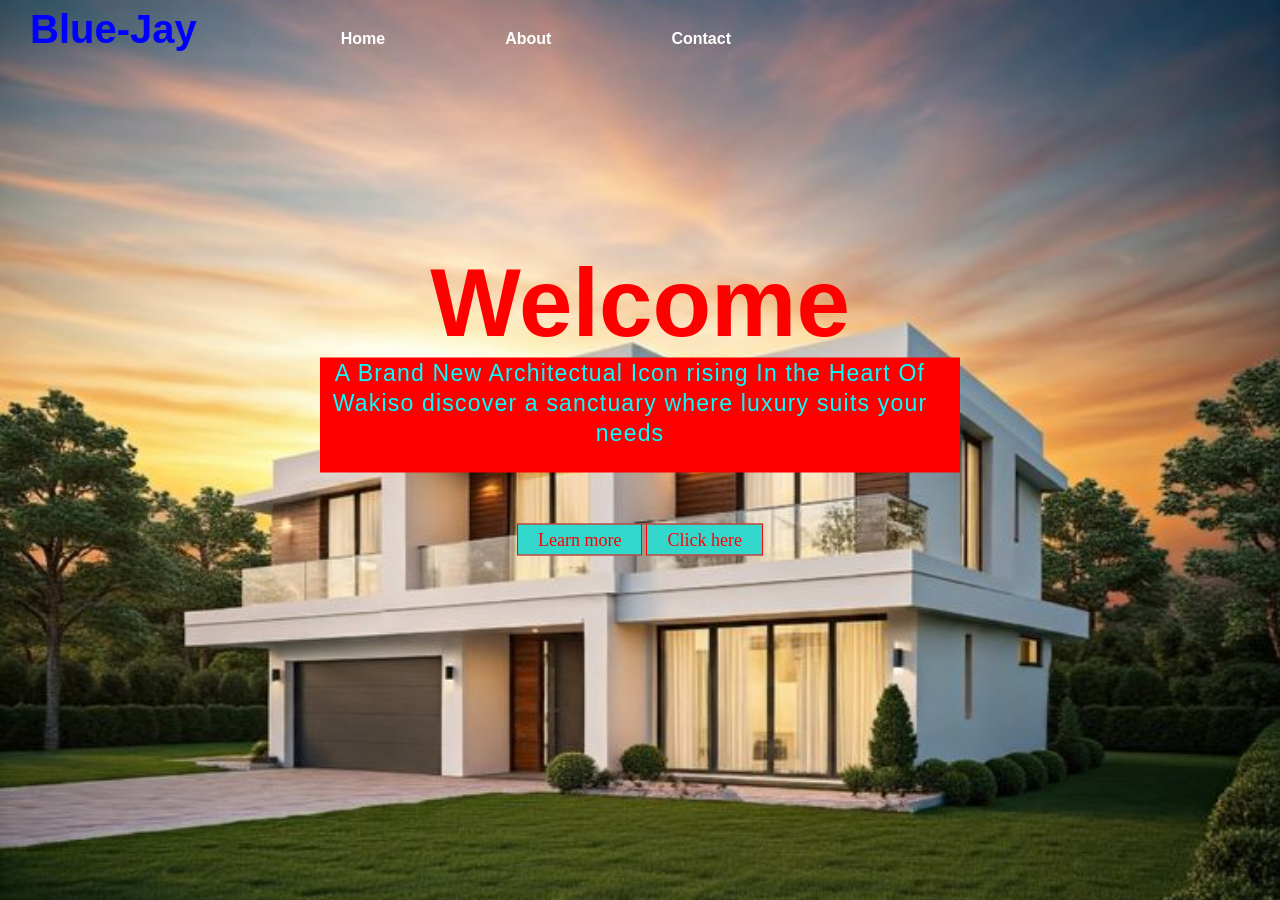
<file: Index.html>
<!DOCTYPE html>
<html lang="en">
<head>
    <meta charset="UTF-8">
    <meta name="viewport" content="width=device-width, initial-scale=1.0">
    <link rel="stylesheet" href="Style.css">
    <title>Real-estate.56</title>
</head>
<body class="index">
    <header>
        <div class="main">
        <div class="Navbar">
            <h1 class="logo">Blue-Jay</h1>
        </div>
         <div class="menu">
            <ul>
                <li><a href="Index.html">Home</a></li>
                <li><a href="About.html">About</a></li>
                <li><a href="Contact.html">Contact</a></li>
            </ul>
        </div>

        <div class="title">
            <h1>Welcome</h1>
            <p class="Par">A Brand New Architectual Icon rising In the Heart Of Wakiso
                discover a sanctuary where luxury suits your needs
            </p>
        </div>

        <div class="button">
            <a href="#" class="btn">Learn more</a>
            <a href="#" class="btn">Click here</a>
        </div>
    </header>
</body>
</html>
</file>
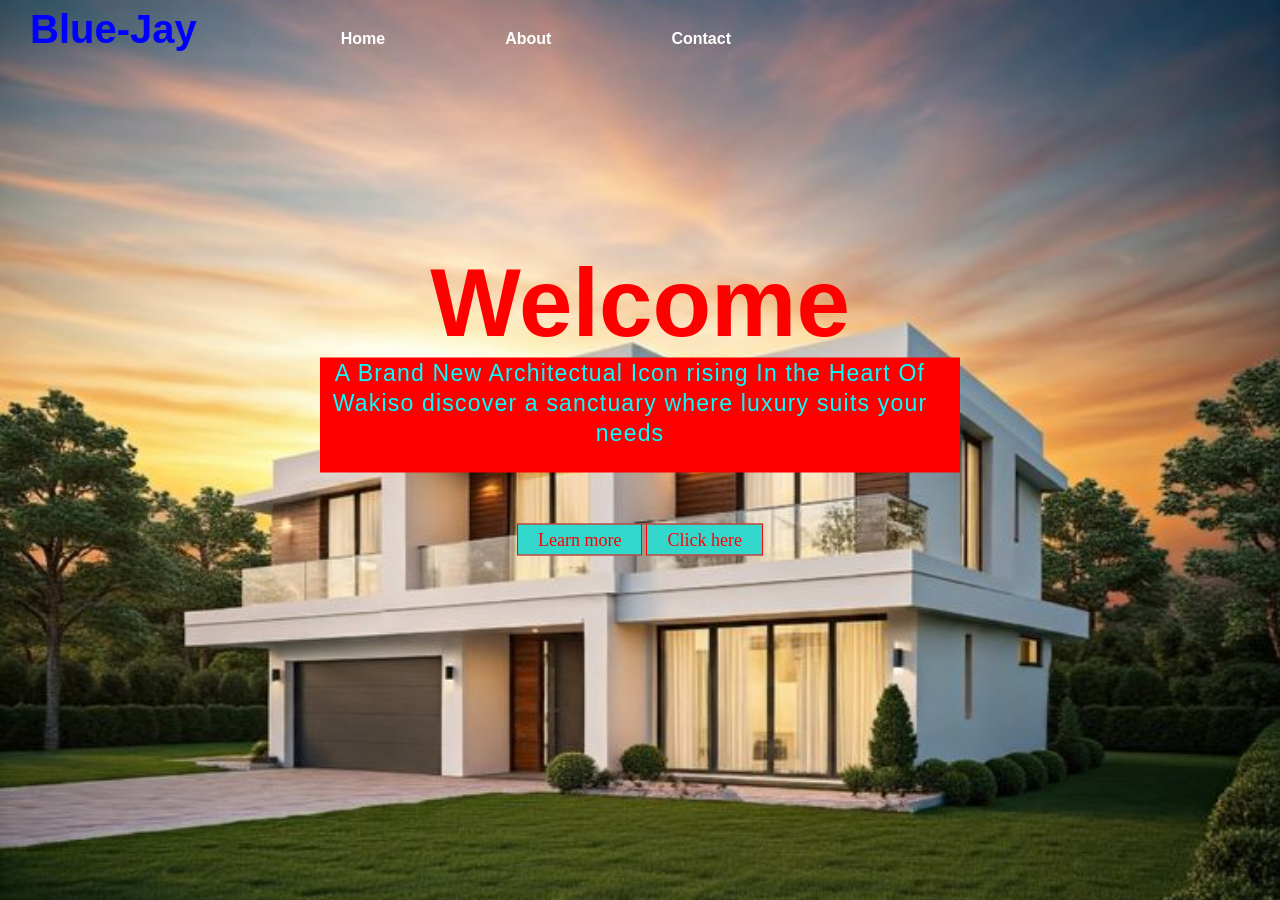
<file: index.html>
<!DOCTYPE html>
<html lang="en">
<head>
    <meta charset="UTF-8">
    <meta name="viewport" content="width=device-width, initial-scale=1.0">
    <link rel="stylesheet" href="style.css">
    <title>Real-estate.56</title>
</head>
<body class="index">
    <header>
        <div class="main">
        <div class="Navbar">
            <h1 class="logo">Blue-Jay</h1>
        </div>
         <div class="menu">
            <ul>
                <li><a href="index.html">Home</a></li>
                <li><a href="about.html">About</a></li>
                <li><a href="contact.html">Contact</a></li>
            </ul>
        </div>

        <div class="title">
            <h1>Welcome</h1>
            <p class="Par">A Brand New Architectual Icon rising In the Heart Of Wakiso
                discover a sanctuary where luxury suits your needs
            </p>
        </div>

        <div class="button">
            <a href="#" class="btn">Learn more</a>
            <a href="#" class="btn">Click here</a>
        </div>
    </header>
</body>
</html>
</file>
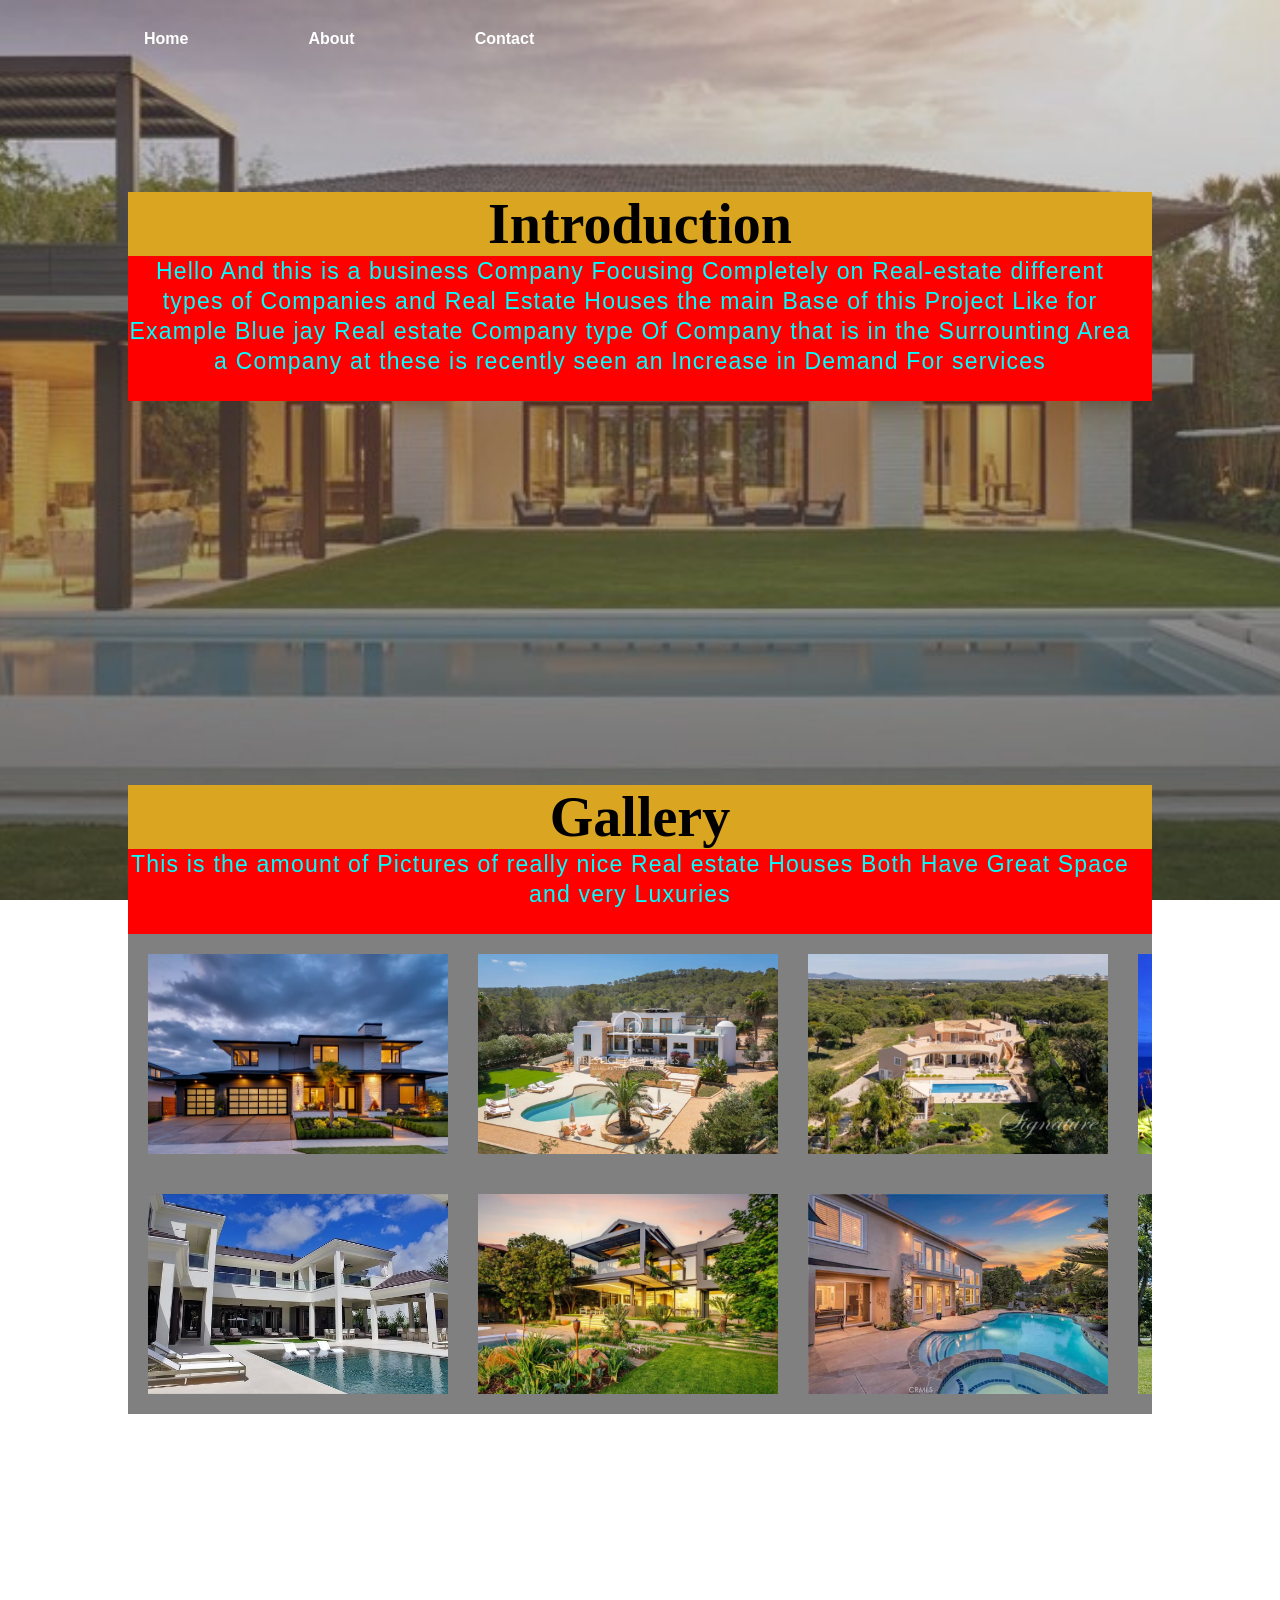
<file: About.html>
<!DOCTYPE html>
<html lang="en">
<head>
    <meta charset="UTF-8">
    <meta name="viewport" content="width=device-width, initial-scale=1.0">
    <link rel="stylesheet" href="style.css">
    <title>About Us</title>
</head>
<body class="about">
    <header>
        <div class="Sector19">
            <ul>
                <li><a href="Index.html">Home</a></li>
                <li><a href="About.html">About</a></li>
                <li><a href="Contact.html">Contact</a></li>
            </ul>
        </div>

        <main>
            <article class="Sector1">
                <h2>Introduction</h2>
                <p class="Par">Hello And this is a business Company Focusing Completely on Real-estate
                    different types of Companies and Real Estate Houses the main Base of this Project Like 
                    for Example Blue jay Real estate Company type Of Company that is in the Surrounting Area 
                    a Company at these is recently seen an Increase in Demand For services
                </p>
            </article>
        </main>

        <main>
            <article class="Sector2">
                <h2>Gallery</h2>
                <p class="Par">This is the amount of Pictures of really nice Real estate Houses Both Have Great Space and very Luxuries</p>

                <div class="scroll-container">
                    <img src="Real Estate Photography and 3D Tours.jpg" alt="">
                    <img src="Real.estate.3.jpeg" alt="">
                    <img src="Real.Estate.545.jpeg" alt="">
                    <img src="Luxury mansion in California 12.jpeg" alt="">
                    <img src="img_9195-43.jpg" alt="">
                    <img src="Modern House Stock Photos, Images and Backgrounds for Free Download.jpg" alt="">
                    <img src="image-654.jpg" alt="">
                </div>

                <div class="scroll-container">
                    <img src="H-real estate-Image-14.jpg" alt="">
                    <img src="image-200.jpeg" alt="">
                    <img src="Real eastate-image.jpeg" alt="">
                    <img src="House-image-19.jpg" alt="">
                    <img src="Image765.jpg"  alt="">
                    <img src="Real estate-Image-134.jpeg" alt="">
                </div>
            </article>        
        </main>            
    </header>
</body>
</html>
</file>
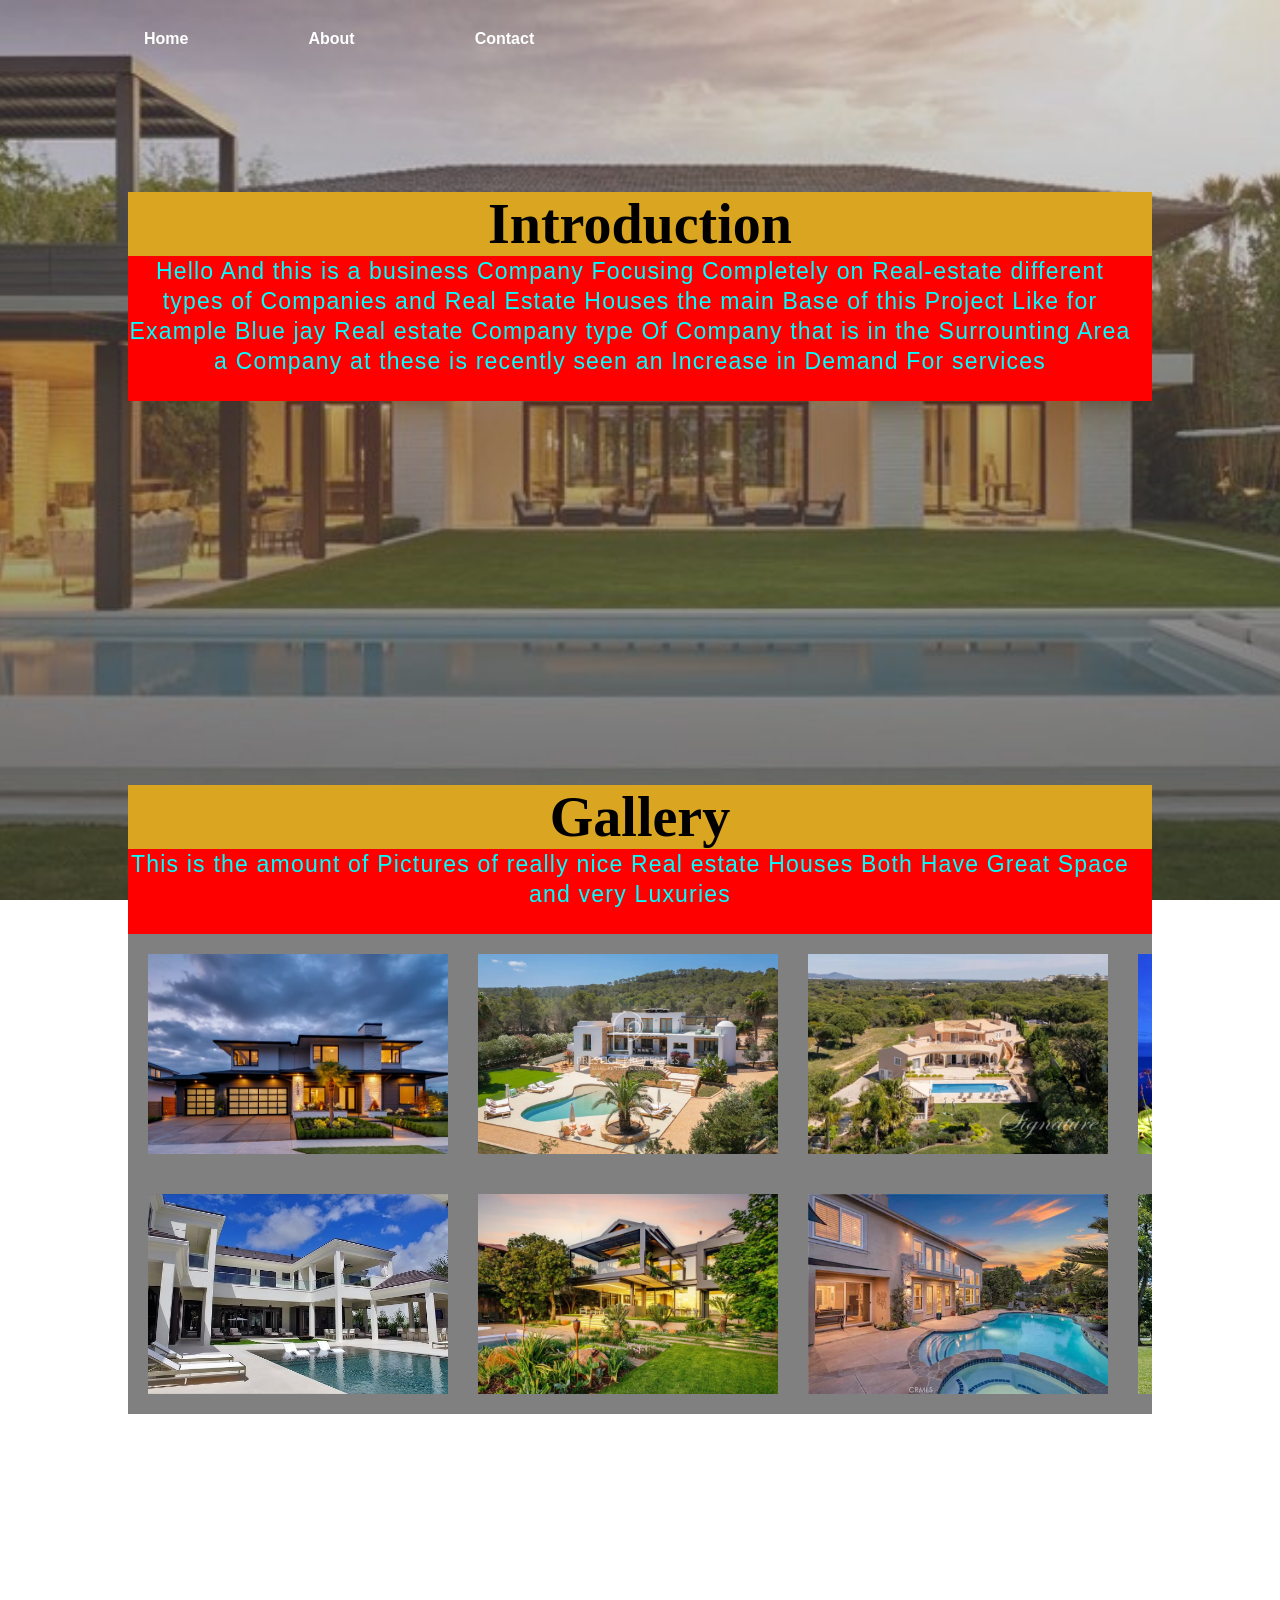
<file: about.html>
<!DOCTYPE html>
<html lang="en">
<head>
    <meta charset="UTF-8">
    <meta name="viewport" content="width=device-width, initial-scale=1.0">
    <link rel="stylesheet" href="style.css">
    <title>About Us</title>
</head>
<body class="about">
    <header>
        <div class="Sector19">
            <ul>
                <li><a href="index.html">Home</a></li>
                <li><a href="about.html">About</a></li>
                <li><a href="contact.html">Contact</a></li>
            </ul>
        </div>

        <main>
            <article class="Sector1">
                <h2>Introduction</h2>
                <p class="Par">Hello And this is a business Company Focusing Completely on Real-estate
                    different types of Companies and Real Estate Houses the main Base of this Project Like 
                    for Example Blue jay Real estate Company type Of Company that is in the Surrounting Area 
                    a Company at these is recently seen an Increase in Demand For services
                </p>
            </article>
        </main>

        <main>
            <article class="Sector2">
                <h2>Gallery</h2>
                <p class="Par">This is the amount of Pictures of really nice Real estate Houses Both Have Great Space and very Luxuries</p>

                <div class="scroll-container">
                    <img src="Real Estate Photography and 3D Tours.jpg" alt="">
                    <img src="Real.estate.3.jpeg" alt="">
                    <img src="Real.Estate.545.jpeg" alt="">
                    <img src="Luxury mansion in California 12.jpeg" alt="">
                    <img src="img_9195-43.jpg" alt="">
                    <img src="Modern House Stock Photos, Images and Backgrounds for Free Download.jpg" alt="">
                    <img src="image-654.jpg" alt="">
                </div>

                <div class="scroll-container">
                    <img src="H-real estate-Image-14.jpg" alt="">
                    <img src="image-200.jpeg" alt="">
                    <img src="Real eastate-image.jpeg" alt="">
                    <img src="House-image-19.jpg" alt="">
                    <img src="Image765.jpg"  alt="">
                    <img src="Real estate-Image-134.jpeg" alt="">
                </div>
            </article>        
        </main>            
    </header>
</body>
</html>
</file>
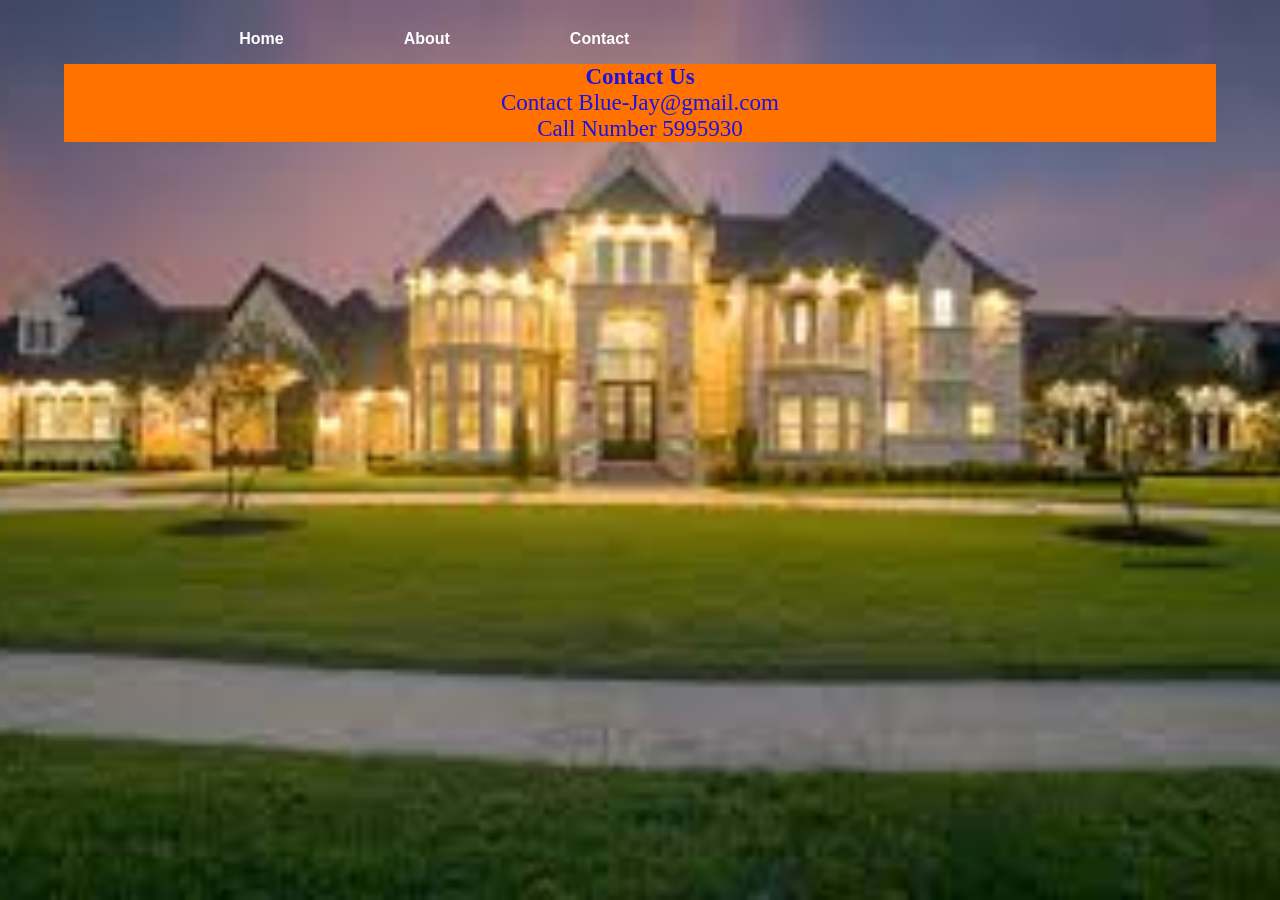
<file: Contact.html>
<!DOCTYPE html>
<html lang="en">
<head>
    <meta charset="UTF-8">
    <meta name="viewport" content="width=device-width, initial-scale=1.0">
    <link rel="stylesheet" href="style.css">
    <title>Contact us</title>
</head>
<body class="Contact">
    <div class="Sector34">
            <ul>
                <li><a href="Index.html">Home</a></li>
                <li><a href="About.html">About</a></li>
                <li><a href="Contact.html">Contact</a></li>
            </ul>
        </div>
    <main>
        <article class="Preview14">
            <h3>Contact Us</h3>
            <div class="Sector13">
              Contact Blue-Jay@gmail.com
            <br>Call Number 5995930  
            </div>
        </article>
    </main>
</body>
</html>
</file>
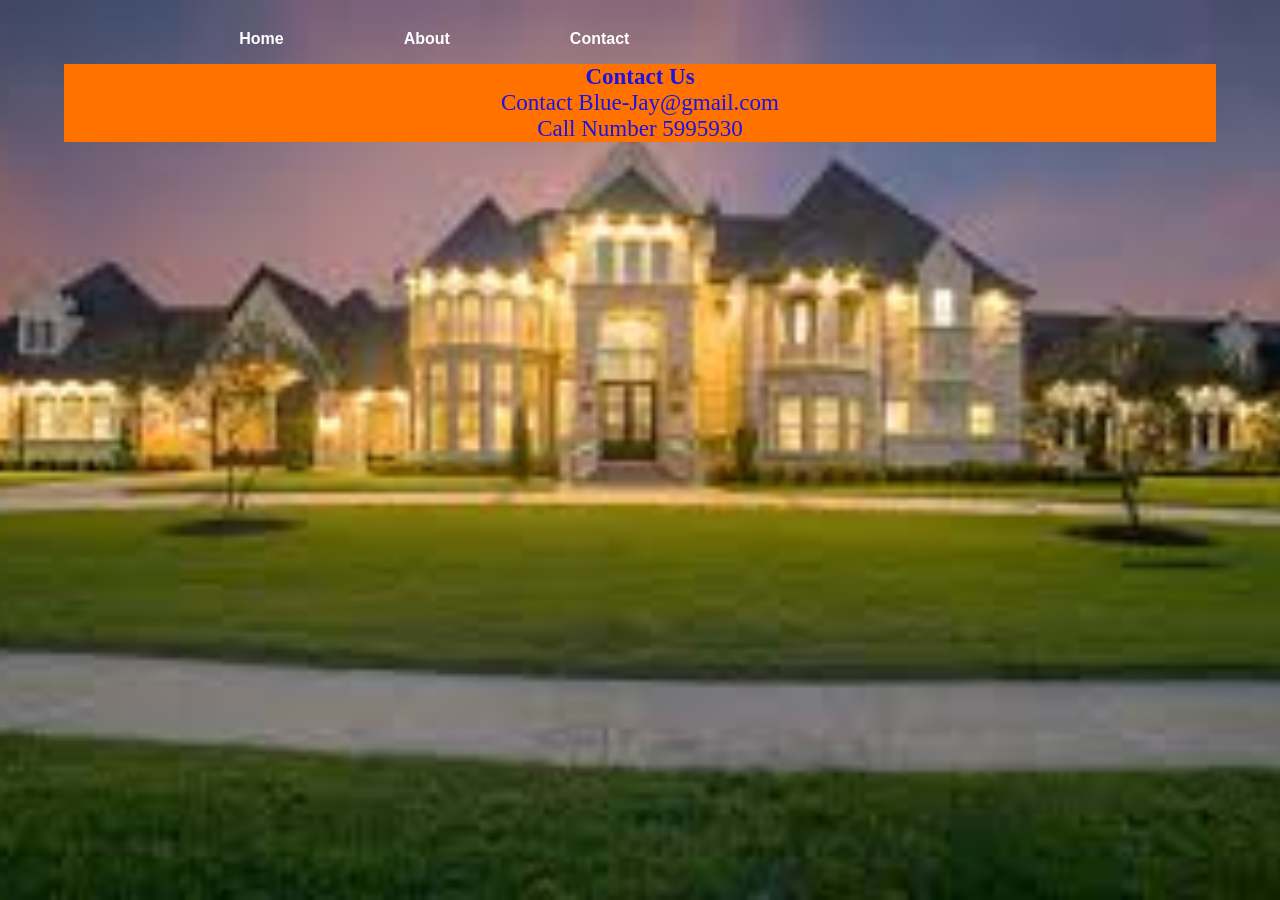
<file: contact.html>
<!DOCTYPE html>
<html lang="en">
<head>
    <meta charset="UTF-8">
    <meta name="viewport" content="width=device-width, initial-scale=1.0">
    <link rel="stylesheet" href="style.css">
    <title>Contact us</title>
</head>
<body class="Contact">
    <div class="Sector34">
            <ul>
                <li><a href="index.html">Home</a></li>
                <li><a href="about.html">About</a></li>
                <li><a href="contact.html">Contact</a></li>
            </ul>
        </div>
    <main>
        <article class="Preview14">
            <h3>Contact Us</h3>
            <div class="Sector13">
              Contact Blue-Jay@gmail.com
            <br>Call Number 5995930  
            </div>
        </article>
    </main>
</body>
</html>
</file>
<file: Style.css>
*{
    margin: 0;
    padding: 0;
}

.index{
    background-image: url("🔑\ Unlock\ Your\ Dream\ Home_\ Top\ Real\ Estate\ Tips.jpg");
    background-size: cover;
    background-position: center;
    background-repeat: no-repeat;
    background-attachment: fixed;
}

.Navbar{
    width: 95%;
    height: auto;
    margin-left: 30px;
}

.logo{
    color: blue;
    font-size: 40px;
    font-family: arial;
    float: left;
    padding-top: .6%;
    cursor: pointer;
}

.menu{
    width: 600px;
    float: left;
    height: 70px;
}

ul{
    float: left;
    display: flex;
    padding-top: 30px;
    justify-content: center;
    align-items: center;
    margin-left: 14%;
}
ul li{
    list-style: none;
    margin-left: 60px;
    font-size: 16px;
}

ul li a{
    text-decoration: none;
    color: #000;
    font-family: Arial, helvetica, sans-serif;
    font-weight: bold;
}

ul li a:hover{
    color: #ff7200;
}

.title{
    position: absolute;
    top: 40%;
    left: 50%;
    transform: translate(-50%, -50%);
    text-align: center;
}

.title h1{
    cursor: pointer;
    font-family: sans-serif;
    color: rgb(255, 0, 0);
    font-size: 96px;
}


.Par{
    padding-bottom: 25px;
    padding-right: 20px;
    font-family: Arial;
    letter-spacing: 1.2px;
    line-height: 30px;
    color: cyan;
    font-size: 23px;
    background-color: red;
}

.button{
    position: absolute;
    top: 60%;
    left: 50%;
    transform: translate(-50%, -50%);
}

.btn{
    color: red;
    padding: 5px 20px;
    font-size: 18px;
    text-decoration: none;
    border: 1px solid red;
    background-color: rgb(51, 216, 205);
}

.btn:hover{
    background-color: green;
    color: #000;
}

h2{
    color: black;
    background-color: goldenrod;
    font-size: 56px;
}

.Sector1{
    color: yellow;
    padding: 15% 10%;
    text-align: center;
    font-size: 28px;
}

.Sector2{
    color: yellow;
    padding: 15% 10%;
    text-align: center;
    font-size: 28px;
}

.about{
    background-image: url("Image765.jpg");
    background-size: cover;
    background-position: center;
    background-repeat: no-repeat;
    background-attachment: fixed;
}

.scroll-container {
        display: flex;
        overflow-x: auto;
        gap: 10px;
        padding: 10px;
        scroll-behavior: smooth;
        white-space: nowrap;
    }

    .scroll-container img {
        width: 300px;
        height: 200px;
        object-fit: cover;
        border-radius: 10px;
        flex-shrink: 0;
    }

    /* Optional scrollbar styling */
    .scroll-container::-webkit-scrollbar {
        height: 8px;
    }

    .scroll-container::-webkit-scrollbar-thumb {
        background: #555;
        border-radius: 4px;
    }

    .scroll-container::-webkit-scrollbar-thumb:hover {
        background: #555;
    }

div.scroll-container {
    background-color: gray;
    overflow: auto;
    white-space: nowrap;
    padding: 10px;
}

div.scroll-container img {
  padding: 10px;
}

.Sector19{
    width: 600px;
    float: left;
    height: 70px;
}

ul{
    float: left;
    display: flex;
    padding-top: 30px;
    justify-content: center;
    align-items: center;
    margin-right: 14%;
}
ul li{
    list-style: none;
    margin-right: 60px;
    font-size: 16px;
}

ul li a{
    text-decoration: none;
    color: #fff;
    font-family: Arial, helvetica, sans-serif;
    font-weight: bold;
}

ul li a:hover{
    color: #ff7200;
}

.Contact{
    background-image: url("images-56.jpg");
    background-size: cover;
    background-position: center;
    background-repeat: no-repeat;
    background-attachment: fixed;
}


h3{
    color: rgb(26, 19, 230);
    text-align: center;
    background-color: #ff7200;
    font-size: 23px;
}

.Preview14{
    color: rgb(26, 19, 230);
    text-align: center;
    padding: 5% 5%;
    font-size: 23px;
}

.Sector13{
    color: rgb(26, 19, 230);
    text-align: center;
    background-color: #ff7200;
    font-size: 23px;
}
</file>
<file: style.css>
*{
    margin: 0;
    padding: 0;
}

.index{
    background-image: url("🔑\ Unlock\ Your\ Dream\ Home_\ Top\ Real\ Estate\ Tips.jpg");
    background-size: cover;
    background-position: center;
    background-repeat: no-repeat;
    background-attachment: fixed;
}

.Navbar{
    width: 95%;
    height: auto;
    margin-left: 30px;
}

.logo{
    color: blue;
    font-size: 40px;
    font-family: arial;
    float: left;
    padding-top: .6%;
    cursor: pointer;
}

.menu{
    width: 600px;
    float: left;
    height: 70px;
}

ul{
    float: left;
    display: flex;
    padding-top: 30px;
    justify-content: center;
    align-items: center;
    margin-left: 14%;
}
ul li{
    list-style: none;
    margin-left: 60px;
    font-size: 16px;
}

ul li a{
    text-decoration: none;
    color: #000;
    font-family: Arial, helvetica, sans-serif;
    font-weight: bold;
}

ul li a:hover{
    color: #ff7200;
}

.title{
    position: absolute;
    top: 40%;
    left: 50%;
    transform: translate(-50%, -50%);
    text-align: center;
}

.title h1{
    cursor: pointer;
    font-family: sans-serif;
    color: rgb(255, 0, 0);
    font-size: 96px;
}


.Par{
    padding-bottom: 25px;
    padding-right: 20px;
    font-family: Arial;
    letter-spacing: 1.2px;
    line-height: 30px;
    color: cyan;
    font-size: 23px;
    background-color: red;
}

.button{
    position: absolute;
    top: 60%;
    left: 50%;
    transform: translate(-50%, -50%);
}

.btn{
    color: red;
    padding: 5px 20px;
    font-size: 18px;
    text-decoration: none;
    border: 1px solid red;
    background-color: rgb(51, 216, 205);
}

.btn:hover{
    background-color: green;
    color: #000;
}

h2{
    color: black;
    background-color: goldenrod;
    font-size: 56px;
}

.Sector1{
    color: yellow;
    padding: 15% 10%;
    text-align: center;
    font-size: 28px;
}

.Sector2{
    color: yellow;
    padding: 15% 10%;
    text-align: center;
    font-size: 28px;
}

.about{
    background-image: url("Image765.jpg");
    background-size: cover;
    background-position: center;
    background-repeat: no-repeat;
    background-attachment: fixed;
}

.scroll-container {
        display: flex;
        overflow-x: auto;
        gap: 10px;
        padding: 10px;
        scroll-behavior: smooth;
        white-space: nowrap;
    }

    .scroll-container img {
        width: 300px;
        height: 200px;
        object-fit: cover;
        border-radius: 10px;
        flex-shrink: 0;
    }

    /* Optional scrollbar styling */
    .scroll-container::-webkit-scrollbar {
        height: 8px;
    }

    .scroll-container::-webkit-scrollbar-thumb {
        background: #555;
        border-radius: 4px;
    }

    .scroll-container::-webkit-scrollbar-thumb:hover {
        background: #555;
    }

div.scroll-container {
    background-color: gray;
    overflow: auto;
    white-space: nowrap;
    padding: 10px;
}

div.scroll-container img {
  padding: 10px;
}

.Sector19{
    width: 600px;
    float: left;
    height: 70px;
}

ul{
    float: left;
    display: flex;
    padding-top: 30px;
    justify-content: center;
    align-items: center;
    margin-right: 14%;
}
ul li{
    list-style: none;
    margin-right: 60px;
    font-size: 16px;
}

ul li a{
    text-decoration: none;
    color: #fff;
    font-family: Arial, helvetica, sans-serif;
    font-weight: bold;
}

ul li a:hover{
    color: #ff7200;
}

.Contact{
    background-image: url("images-56.jpg");
    background-size: cover;
    background-position: center;
    background-repeat: no-repeat;
    background-attachment: fixed;
}


h3{
    color: rgb(26, 19, 230);
    text-align: center;
    background-color: #ff7200;
    font-size: 23px;
}

.Preview14{
    color: rgb(26, 19, 230);
    text-align: center;
    padding: 5% 5%;
    font-size: 23px;
}

.Sector13{
    color: rgb(26, 19, 230);
    text-align: center;
    background-color: #ff7200;
    font-size: 23px;
}
</file>
